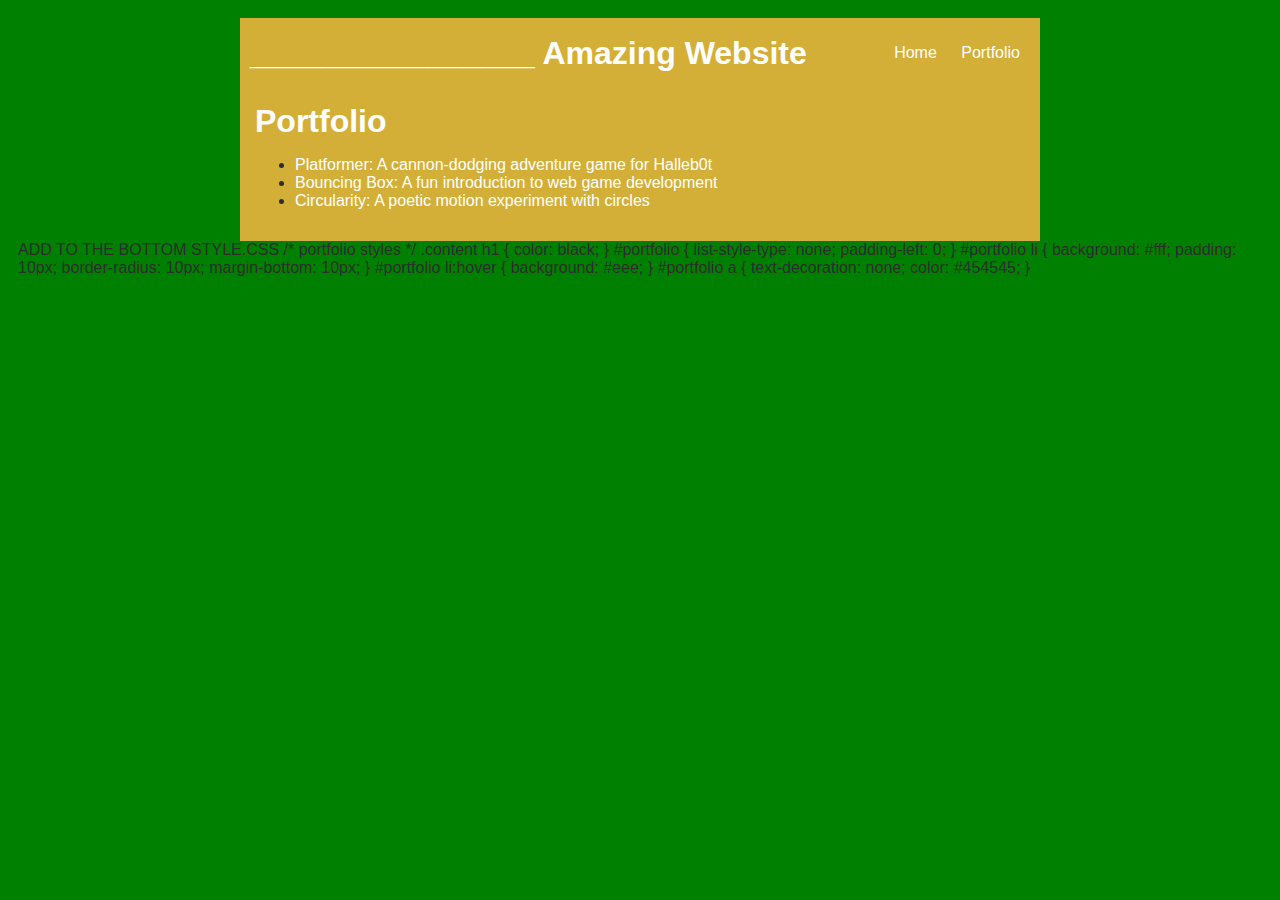
<file: portfolio.html>
<!DOCTYPE html>
<html>
  <head>
     <title>______________ Computer Science Website</title>
     <link rel="stylesheet" href="style.css" />
  </head>


  <body>
    <!-- All content goes here -->
    <div id="all-contents">
       <nav>
        <h1>________________ Amazing Website</h1>
          <ul id="nav-ul">
            <li class="nav-li">
  <a href="index.html">Home</a>
</li>
<li class="nav-li">
  <a href="portfolio.html">Portfolio</a>
</li>
</ul>
  </nav>


  <main>
  <div class="content">
    <h1>Portfolio</h1>
    <ul id="portfolio">
<li>
  <a href="fsd-projects/platformer/">Platformer: A cannon-dodging adventure game for Halleb0t</a>
</li>
<li>
  <a href="fsd-projects/bouncing-box/">Bouncing Box: A fun introduction to web game development</a>
</li>
<li>
  <a href="fsd-projects/circularity/">Circularity: A poetic motion experiment with circles</a>
</li>
    </ul>
  </div>
  </main>
    </div>
  </body>
</html>












ADD TO THE BOTTOM STYLE.CSS


/* portfolio styles */
         .content h1 {
             color: black;
         }

         #portfolio {
             list-style-type: none;
             padding-left: 0;
         }

         #portfolio li {
             background: #fff;
             padding: 10px;
             border-radius: 10px;
             margin-bottom: 10px;
         }

         #portfolio li:hover {
             background: #eee;
         }

         #portfolio a {
             text-decoration: none;
             color: #454545;
         }
</file>
<file: style.css>
body {
       background: rgb(0, 128, 0);
       color: rgb(45, 45, 45);
       padding: 10px;
       font-family: arial;
   }
   #all-contents {
     max-width: 800px;
       margin: auto;
   }

   /* navigation menu */
   nav {
       background: rgb(212, 175, 55);
      margin: 0 auto;
       display: flex;
       padding: 10px;
   }
   h1 {
       display: flex;
       align-items: center;
       color: white;
       flex: 1;
       margin: 0;
   }
   #nav-ul {
       list-style-image: none;
   }
   .nav-li {
       display: inline-block;
       padding: 0 10px;
   }
   a {
       text-decoration: none;
       color: #fff;
   }

   /* main container area beneath menu */
   main {
       background: rgb(212, 175, 55);
       display: flex;
   }
   .sidebar {
       margin-right: 25px;
       padding: 10px;
   }
   .sidebar-img {
       width: 200px;
   }
   .content {
       flex: 1;
       padding: 15px;
   }

   /* portfolio styles */
   #interests {
       border: 4px silver ridge;
       padding: 8px;
   }
   h2, h3 {
       margin: 0px;
   }
</file>
